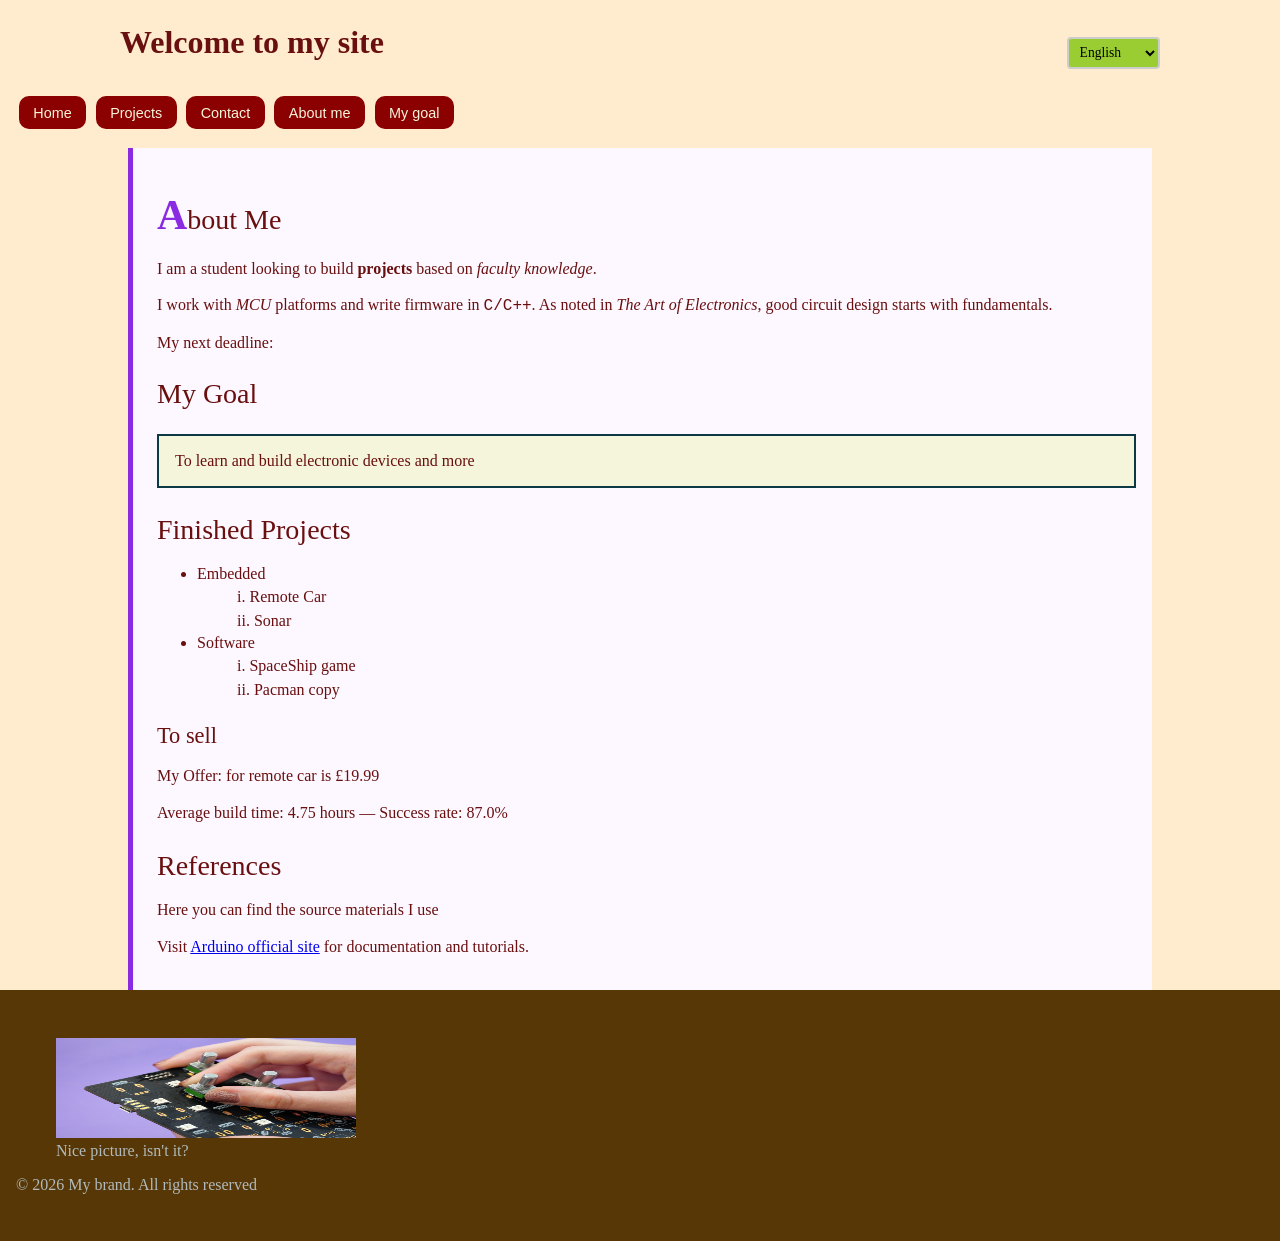
<file: index.html>
<!DOCTYPE html> <!--ReqH1-->
<html lang="en-GB"> <!--ReqH1-->
    <head>
        <!--ReqH2-->
        <meta charset="UTF-8">
        <meta name="viewport" content="width=device-width,initial-scale=1.0">
        <meta name="description" content="Personal portfolio of embedded and software projects">
        <meta name="author" content="Andrei">
        <meta name="keywords" content="embedded,RLC,transistor logic,remote car">
        <link rel="stylesheet" href="css/styles.css">
        <link rel="stylesheet" href="css/single-page.css">
        <script src="js/i18n/i18n.js" defer></script> <!--ReqI6-->
        <title data-i18n="page.title">My Projects</title> <!--ReqH2-->
    </head>
<body>
    <!--ReqH3-->
    <header>
        <div class="header-bar">
            <h1 data-i18n="index.title">Welcome to my site</h1> <!--ReqH5-->
            <!--ReqI7-->
            <select id="language-switcher" onchange="switchLanguage(this.value)">
                <option value="en">English</option>
                <option value="ro">Romanian</option>
            </select>
        </div>
        <!--ReqH8-->
        <nav>
            <ul>
                <!--ReqH9: target="_self" on internal links, target="_blank" on external-->
                <li><a href="index.html" target="_self" data-i18n="navigation.home">Home</a></li>
                <li><a href="pages/projects.html" target="_self" data-i18n="navigation.projects">Projects</a></li>
                <li><a href="pages/contact.html" target="_self" data-i18n="navigation.contact">Contact</a></li>
                <li><a href="#about" target="_self" data-i18n="navigation.about">About me</a></li>
                <li><a href="#goal" target="_self" data-i18n="navigation.goal">My goal</a></li>
            </ul>
        </nav>
    </header>

    <!--ReqH3 ReqH4-->
    <main class="responsive" id="main-content">

        <!--ReqH3-->
        <section id="about">
            <h2 data-i18n="sections.about.title">About Me</h2> <!--ReqH5-->
            <!--ReqH4-->
            <p data-i18n="section.about.description">
                I am a student looking to build
                <strong>projects</strong> <!--ReqH6-->
                based on <em>faculty knowledge</em>. <!--ReqH6-->
            </p>

            <!--ReqH7: dfn for definition, code for inline code-->
            <p>
                I work with <dfn title="Microcontroller Unit">MCU</dfn> platforms
                and write firmware in <code>C/C++</code>.
                <!-- ReqH7: cite for reference -->
                As noted in <cite>The Art of Electronics</cite>, good circuit design starts with fundamentals.
            </p>

            <!--ReqI8-->
            <p data-i18n="deadline.title">My next deadline:
                <span id="deadline-date" data-date="2026-07-15"></span>
            </p>
        </section>

        <!--ReqH3-->
        <article id="goal">
            <h2 data-i18n="sections.goal.title">My Goal</h2> <!--ReqH5-->
            <p class="rumi" data-i18n="sections.goal.description">
                To learn and build electronic devices and more
            </p>
        </article>

        <!--ReqH3-->
        <section id="projects">
            <h2 data-i18n="sections.projects.title">Finished Projects</h2> <!--ReqH5-->

            <!--ReqH14: nested list (unordered > ordered)-->
            <ul>
                <li>Embedded
                    <ol class="f-projects">
                        <li data-i18n="projects.car">Remote Car</li>
                        <li data-i18n="projects.sonar">Sonar</li>
                    </ol>
                </li>
                <li>Software
                    <ol class="f-projects">
                        <li data-i18n="projects.gameSpace">SpaceShip game</li>
                        <li data-i18n="projects.gamePacman">Pacman copy</li>
                    </ol>
                </li>
            </ul>

            <!--ReqH5-->
            <h3>To sell</h3>
            <!--ReqI9-->
            <p>
                My Offer: for remote car is
                <span id="car-price" data-price="19.99"></span>
            </p>
            <!--ReqI10-->
            <p>
                Average build time: <span data-number="4.75"></span> hours &mdash;
                Success rate: <span data-percentage="0.87"></span>
            </p>
        </section>

        <!--ReqH3-->
        <section id="referenceas">
            <h2 data-i18n="sections.referenceas.title">References</h2> <!--ReqH5-->
            <p data-i18n="sections.referenceas.description">
                Here you can find the source materials I use
            </p>
            <!--ReqH9: external link with target="_blank"-->
            <p>
                Visit
                <a href="https://www.arduino.cc" target="_blank">Arduino official site</a> <!--ReqH9-->
                for documentation and tutorials.
            </p>
        </section>

    </main>

    <!--ReqH3-->
    <footer>
        <!--ReqH12 ReqH10-->
        <figure>
            <!--ReqH10: image used as a link (multimedia link)-->
            <a href="index.html" target="_self">
                <img src="src/pcb.jpg"
                     alt="Basic PCB"
                     title="Printed Circuit Board"
                     width="300"
                     height="100"
                     data-i18n-alt="footer.logoAlt"
                     data-i18n-title="footer.logoTitle"> <!--ReqH12-->
            </a>
            <!--ReqH13-->
            <figcaption data-i18n="figure.description">Nice picture, isn't it?</figcaption>
        </figure>
        <p data-i18n="footer.rights">&copy; 2026 My brand. All rights reserved</p>
    </footer>

</body>
</html>
</file>
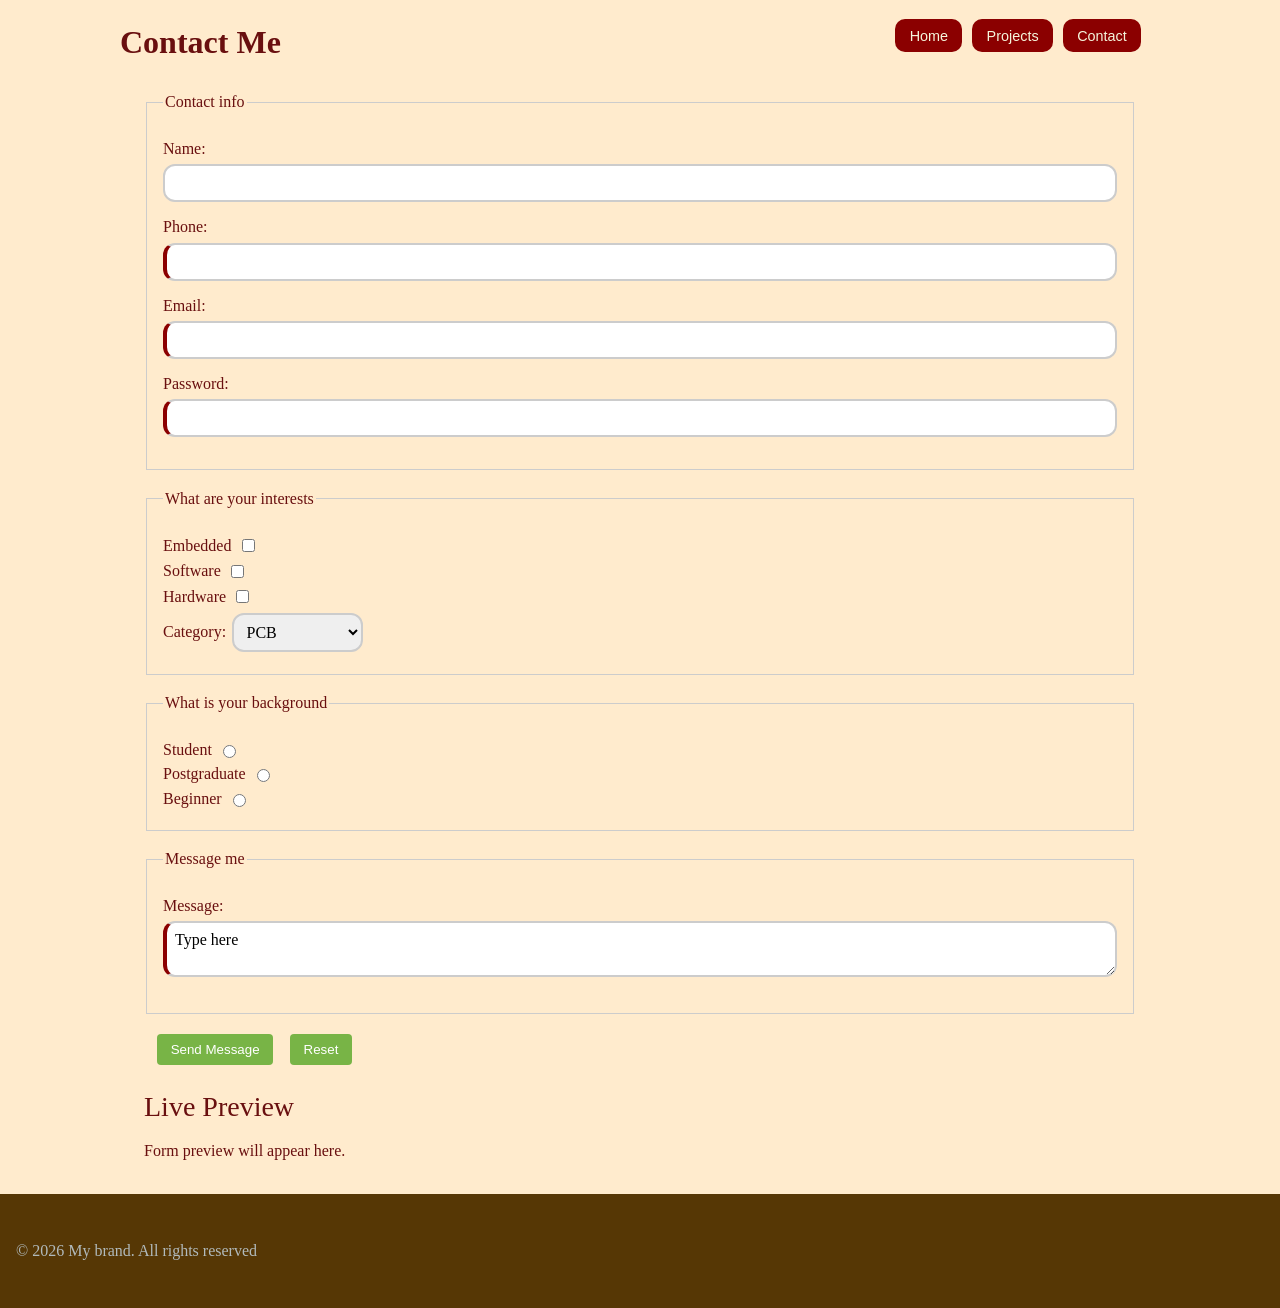
<file: pages/contact.html>
<!DOCTYPE html> <!--ReqH1-->
<html lang="en"> <!--ReqH1-->
    <head>
        <!--ReqH2-->
        <meta charset="UTF-8">
        <meta name="viewport" content="width=device-width,initial-scale=1.0">
        <meta name="description" content="Contact page — send me a message">
        <meta name="author" content="Andrei">
        <meta name="keywords" content="contact,embedded,projects,email">
        <link rel="stylesheet" href="../css/styles.css">
        <link rel="stylesheet" href="../css/single-page.css">
        <script src="../js/myJS.js" defer></script> <!--ReqJ1-->
        <title>Contact Me</title> <!--ReqH2-->
    </head>
<body>

    <!--ReqH3-->
    <header>
        <div class="header-bar">
            <h1>Contact Me</h1> <!--ReqH5-->
            <!--ReqH8-->
            <nav>
                <ul>
                    <!--ReqH9: target="_self" on all internal links-->
                    <li><a href="../index.html" target="_self">Home</a></li>
                    <li><a href="projects.html" target="_self">Projects</a></li>
                    <li><a href="contact.html" target="_self">Contact</a></li>
                </ul>
            </nav>
        </div>
    </header>

    <!--ReqH3 ReqS5-->
    <main class="responsive">

        <!--ReqH16: form with name, method=post, action=mailto-->
        <!--ReqJ4-->
        <!--ReqJ7-->
        <form name="contactForm"
              action="mailto:auiu144@gmail.com?subject=Contact%20Form"
              onsubmit="return validateForm()" 
              onreset="resetForm()"
              method="post"
              onkeydown="handleKeydown(event)" 
              novalidate>

            <!--ReqH20-->
            <fieldset>
                <legend>Contact info</legend>

                <!--ReqH17-->
                <!--ReqJ2 ReqJ3-->
                <label for="name">Name:</label>
                <input type="text" id="name" name="name"
                    oninput="updatePreview(); checkValidityState(this)"
                    onmouseover="handleMouseOver(this)" 
                    onmouseout="handleMouseOut(this)"> 
                    <!--ReqJ8-->

                <label for="phone">Phone:</label>
                <!--ReqH19: pattern validation for Spanish phone number-->
                <input type="tel" id="phone" name="phone"
                    pattern="^(\+34|0034|34)?[67]\d{8}$" required
                    oninput="updatePreview(); checkValidityState(this)"
                    onmouseover="handleMouseOver(this)" 
                    onmouseout="handleMouseOut(this)"> 
                     <!--ReqJ2 ReqJ3-->
                     <!--ReqJ8-->

                     <!--ReqH19-->
                      <!--ReqJ2 ReqJ3-->
                <label for="email">Email:</label>
                <input type="email" id="email" name="email" required
                    oninput="updatePreview(); checkValidityState(this)"
                    onmouseover="handleMouseOver(this)"
                    onmouseout="handleMouseOut(this)">
                    <!--ReqJ8-->

                <!--ReqH17: password input-->
                <label for="password">Password:</label>
                <input type="password" id="password" name="password" required>

            </fieldset>

            <!--ReqH20-->
            <fieldset>
                <legend>What are your interests</legend>

                <label for="embedded" class="option">Embedded
                    <input type="checkbox" id="embedded" name="interests" value="embedded" onchange="updatePreview()"> <!--ReqJ2-->
                </label>
                <label for="software" class="option">Software
                    <input type="checkbox" id="software" name="interests" value="software" onchange="updatePreview()"> <!--ReqJ2-->
                </label>
                <label for="hardware" class="option">Hardware
                    <input type="checkbox" id="hardware" name="interests" value="hardware" onchange="updatePreview()"> <!--ReqJ2-->
                </label>

                <label for="category" class="option">Category:
                    <!--ReqH20: select with optgroup-->
                    <select id="category" name="category">
                        <optgroup label="build">
                            <option value="PCB">PCB</option>
                            <option value="breadboard">Breadboard</option>
                        </optgroup>
                        <optgroup label="code">
                            <option value="game">Game</option>
                            <option value="other">Other</option>
                        </optgroup>
                    </select>
                </label>
            </fieldset>

            <!--ReqH20: radio button group-->
            <fieldset>
                <legend>What is your background</legend>
                <label for="student" class="option">Student
                    <input type="radio" id="student" name="background" value="student">
                </label>
                <label for="postgraduate" class="option">Postgraduate
                    <input type="radio" id="postgraduate" name="background" value="postgraduate">
                </label>
                <label for="beginner" class="option">Beginner
                    <input type="radio" id="beginner" name="background" value="beginner">
                </label>
            </fieldset>

            <!--ReqH17-->
            <fieldset>
                <legend>Message me</legend>
                <label for="message">Message:</label>
                <textarea id="message" name="message" required
                    oninput="updatePreview()">Type here</textarea> <!--ReqJ2-->
            </fieldset>

            <!--ReqJ5: inline error box, hidden by default-->
            <div id="error-box" class="error-box" role="alert" aria-live="polite"></div>

            <!--ReqH18-->
            <button type="submit" class="btn" id="submit-btn">Send Message</button>
            <button type="reset"  class="btn" id="reset-btn">Reset</button>

        </form>

        <!--ReqJ2: live preview container-->
        <section id="preview">
            <h2>Live Preview</h2>
            <div id="preview-content">
                <p>Form preview will appear here.</p>
            </div>
        </section>

    </main>

    <!--ReqH3-->
    <footer>
        <p>&copy; 2026 My brand. All rights reserved</p>
    </footer>

</body>
</html>
</file>
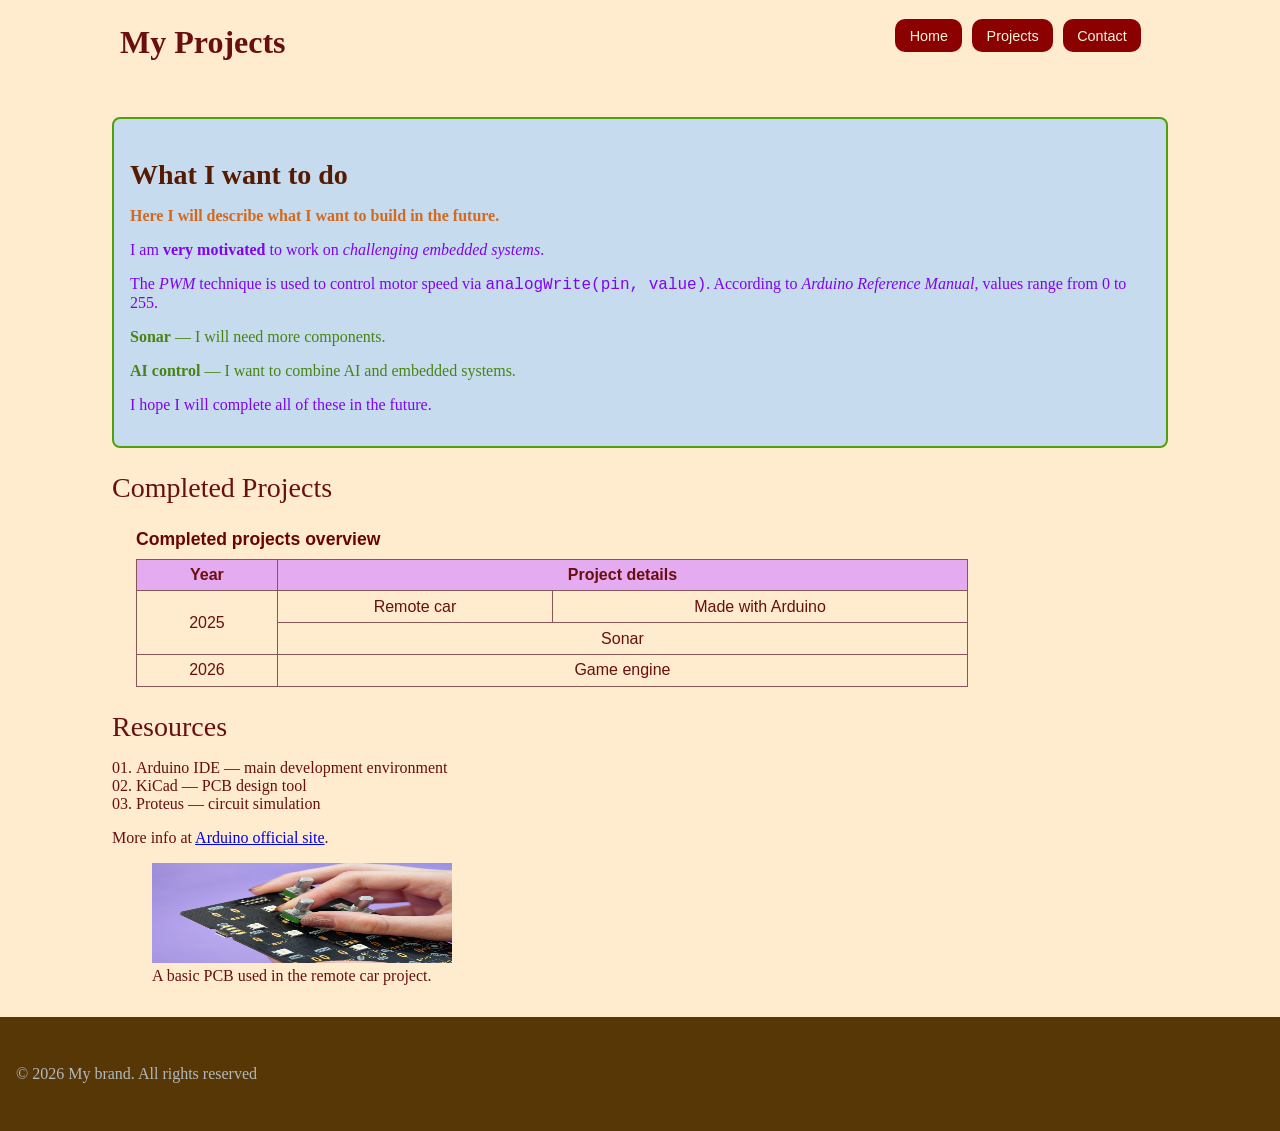
<file: pages/projects.html>
<!DOCTYPE html> <!--ReqH1-->
<html lang="en"> <!--ReqH1-->
    <head>
        <!--ReqH2-->
        <meta charset="UTF-8">
        <meta name="viewport" content="width=device-width,initial-scale=1.0">
        <meta name="description" content="My completed and future electronics projects">
        <meta name="author" content="Andrei">
        <meta name="keywords" content="embedded,RLC,transistor logic,remote car">
        <link rel="stylesheet" href="../css/styles.css">
        <link rel="stylesheet" href="../css/projects-page.css">
        <title>My Projects</title> <!--ReqH2-->
    </head>

<body>

    <!--ReqH3-->
    <header>
        <div class="header-bar">
            <h1>My Projects</h1> <!--ReqH5-->
            <!--ReqH8-->
            <nav>
                <ul>
                    <!--ReqH9: target="_self" on internal links-->
                    <li><a href="../index.html" target="_self">Home</a></li> <!--ReqH11-->
                    <li><a href="projects.html" target="_self">Projects</a></li>
                    <li><a href="contact.html" target="_self">Contact</a></li>
                </ul>
            </nav>
        </div>
    </header>

    <!--ReqH3 ReqH4-->
    <main>

        <!--ReqH3 ReqH4-->
        <section class="future-projects">
            <h2>What I want to do</h2> <!--ReqH5-->
            <p>
                Here I will describe what I want to build in the future.
            </p>

            <!--ReqH6: em and strong for emphasis-->
            <p>
                I am <strong>very motivated</strong> to work on
                <em>challenging embedded systems</em>.
            </p>

            <!--ReqH7: dfn, code, cite-->
            <p>
                The <dfn title="Pulse-Width Modulation">PWM</dfn> technique
                is used to control motor speed via <code>analogWrite(pin, value)</code>.
                According to <cite>Arduino Reference Manual</cite>, values range from 0 to 255.
            </p>

            <div>
                <p>
                    <strong>Sonar</strong> &mdash; I will need more components.
                </p>
                <p>
                    <strong>AI control</strong> &mdash; I want to combine AI and embedded systems.
                </p>
            </div>

            <p>
                I hope I will complete all of these in the future.
            </p>
        </section>

        <!--ReqH3-->
        <section>
            <h2>Completed Projects</h2> <!--ReqH5-->

            <!--ReqH15: table with caption, th, rowspan, colspan-->
            <table>
                <caption>Completed projects overview</caption> <!--ReqH15-->
                <thead>
                    <tr>
                        <th>Year</th>
                        <th colspan="2">Project details</th> <!--ReqH15: colspan-->
                    </tr>
                </thead>
                <tbody>
                    <tr>
                        <td rowspan="2">2025</td> <!--ReqH15: rowspan-->
                        <td>Remote car</td>
                        <td>Made with Arduino</td>
                    </tr>
                    <tr>
                        <td colspan="2">Sonar</td> <!--ReqH15: colspan-->
                    </tr>
                    <tr>
                        <td>2026</td>
                        <td colspan="2">Game engine</td>
                    </tr>
                </tbody>
            </table>
        </section>

        <!--ReqH3-->
        <section>
            <h2>Resources</h2> <!--ReqH5-->

            <!--ReqH14: ordered list-->
            <ol>
                <li>Arduino IDE — main development environment</li>
                <li>KiCad — PCB design tool</li>
                <li>Proteus — circuit simulation</li>
            </ol>

            <!--ReqH9: external link-->
            <p>
                More info at
                <a href="https://www.arduino.cc" target="_blank">Arduino official site</a>. <!--ReqH9-->
            </p>

            <!--ReqH12 ReqH13-->
            <figure>
                <!--ReqH10: image as link-->
                <a href="../index.html" target="_self"> <!--ReqH10 ReqH11-->
                    <img src="../src/pcb.jpg"
                         alt="A basic printed circuit board layout"
                         title="PCB example"
                         width="300"
                         height="100"> <!--ReqH12-->
                </a>
                <figcaption>A basic PCB used in the remote car project.</figcaption> <!--ReqH13-->
            </figure>
        </section>

    </main>

    <!--ReqH3-->
    <footer>
        <p>&copy; 2026 My brand. All rights reserved</p>
    </footer>

</body>
</html>
</file>
<file: css/styles.css>
/* ReqC4: CSS custom properties for colours, background and spacing */
:root {
    --color-primary: darkred;
    --color-secondary: chocolate;
    --color-background: blanchedalmond;
    --color-text: #690f0f;
    --color-btn: rgb(120, 180, 70);
    --color-btn-hover: darkslateblue;
    --spacing-sm: 0.5rem;
    --spacing-md: 1rem;
    --spacing-lg: 1.5rem;
}

/* ReqC4: reset common margins and padding */
*, *::before, *::after {
    box-sizing: border-box;
}

/* ReqC1: site-wide font family applied globally */
body {
    font-size: 1rem; /* ReqC2 */
    font-family: Cambria, Cochin, Georgia, Times, 'Times New Roman', serif; /* ReqC1 */
    background-color: var(--color-background); /* ReqC4 */
    color: var(--color-text); /* ReqC4 */
    margin: 0;
    padding: 0;
}

/* ReqC3: distinct heading styles h1-h6 using relative units */
h1 {
    font-size: 2rem; /* ReqC2 ReqC3 */
    font-weight: bold;
    margin: 1.5rem 0 1rem; /* ReqC2 */
}

h2 {
    font-size: 1.75rem; /* ReqC2 ReqC3 */
    font-weight: 500;
    margin: 1.5rem 0 1rem; /* ReqC2 */
}

h3 {
    font-size: 1.4rem; /* ReqC2 ReqC3 */
    font-weight: 500;
    margin: 1.2rem 0 0.8rem; /* ReqC2 */
}

h4 {
    font-size: 1.2rem; /* ReqC2 ReqC3 */
    font-weight: 500;
    margin: 1rem 0 0.6rem; /* ReqC2 */
}

h5 {
    font-size: 1rem; /* ReqC2 ReqC3 */
    font-weight: 500;
    margin: 0.8rem 0 0.5rem; /* ReqC2 */
}

h6 {
    font-size: 0.875rem; /* ReqC2 ReqC3 */
    font-weight: 500;
    margin: 0.6rem 0 0.4rem; /* ReqC2 */
}

/* ReqC8: ID-based rule for a specific element */
#main-content {
    border-left: 3px solid var(--color-primary);
    padding-left: var(--spacing-md);
}

/* ReqS13 ReqS14: nav styled as button-like links (horizontal menu) */
nav ul {
    list-style: none;
    padding: 1em;
    margin: 0;
}

nav li {
    display: inline-block;
}

nav a {
    display: inline-block;
    padding: 0.6em 1em; /* ReqC2 */
    margin: 0.2em; /* ReqC2 */
    text-decoration: none;
    font-family: Arial, Helvetica, sans-serif;
    font-size: 0.9rem; /* ReqC2 */
    color: beige;
    background-color: var(--color-primary); /* ReqC4 */
    border-radius: 10px;
}

/* ReqS14: visible hover and keyboard focus state for nav links */
nav a:hover,
nav a:focus {
    background-color: var(--color-secondary); /* ReqC4 */
    outline: 2px solid var(--color-text);
}

/* ReqC17: th styled distinctly from td */
th {
    background-color: rgb(229, 171, 240);
    font-weight: bold;
    text-align: center;
    padding: 0.4em; /* ReqC2 */
}

td {
    padding: 0.4em; /* ReqC2 */
    text-align: center;
}

/* ReqC7: reusable .btn class for buttons */
.btn {
    padding: 0.6em 1em; /* ReqC2 */
    margin-left: 1em; /* ReqC2 */
    border: none;
    background-color: var(--color-btn); /* ReqC4 */
    color: white;
    border-radius: 4px;
    cursor: pointer;
}

.btn:hover,
.btn:focus {
    background-color: var(--color-btn-hover); /* ReqC4 */
    outline: 2px solid var(--color-text);
}

/* ReqC7: reusable .highlight utility class */
.highlight {
    background-color: rgb(231, 241, 255);
}

button.highlight {
    background-color: #5c3636;
    color: #ffff;
    border: 0.15em solid #003f8a; /* ReqC2 */
    font-weight: bold;
}

/* ReqC7: reusable .responsive layout class */
.responsive {
    width: 80%;
    margin: 0 auto;
    padding: 1em; /* ReqC2 */
}

.header-bar {
    display: flex;
    justify-content: space-between;
    max-width: 85%;
    margin: 0 auto;
    padding: 0 1.5rem; /* ReqC2 */
    gap: 1rem; /* ReqC2 */
}

#language-switcher {
    width: auto;
    display: inline-block;
    height: 2rem; /* ReqC2 */
    padding: 0 0.4rem; /* ReqC2 */
    font-size: 0.85rem; /* ReqC2 */
    border-radius: 4px;
    line-height: 1.2;
    margin-left: 1rem; /* ReqC2 */
    margin-top: 2.3rem; /* ReqC2 */
    background-color: yellowgreen;
}

/* ReqI11: language-dependent styling via :lang() pseudo-class */
footer:lang(en) {
    color: #b1babc;
    background-color: #563705;
}

/* ReqI11: Romanian language styling */
footer:lang(ro) {
    color: #93977a;
    background-color: #8b2e2e;
}

footer {
    padding: 2em 1rem; /* ReqC2 */
}

/* ReqC18: consistent form control styles */
input[type="text"],
input[type="email"],
input[type="tel"],
input[type="password"],
textarea,
select {
    font-family: inherit; /* ReqC18 */
    font-size: 1rem; /* ReqC2 ReqC18 */
    padding: 0.5rem; /* ReqC2 ReqC18 */
    border: 2px solid #ccc;
    border-radius: 12px;
    box-sizing: border-box;
}

/* ReqC18: clear focus styles */
input[type="text"]:focus,
input[type="email"]:focus,
input[type="tel"]:focus,
input[type="password"]:focus,
textarea:focus,
select:focus {
    outline: 2px solid var(--color-primary);
    border-color: var(--color-primary);
}

/* ReqC18: required fields visually identifiable */
input:required,
textarea:required {
    border-left: 4px solid var(--color-primary);
}

/* ReqC20: responsive layout — media query breakpoint at 768px */
@media (max-width: 768px) {
    .responsive {
        width: 90%;
        padding: 0.8em; /* ReqC2 */
    }

    nav li {
        display: block;
    }
}

/* ReqC20: very narrow screens (mobile) */
@media (max-width: 480px) {
    .responsive {
        width: 100%;
        padding: 0.6em; /* ReqC2 */
    }
}
</file>
<file: css/single-page.css>
/* ReqS5: main element 90vw, horizontally centered on this page */
main {
    width: 90vw;
    margin: 0 auto;
    padding: 1rem; /* ReqC2 */
}

/* ReqS11: descendant combinator — all sections on this page */
main section {
    font-family: Georgia, 'Times New Roman', Times, serif;
    line-height: 1.3;
}

/* ReqS6: ::first-letter decorative typographic treatment on #about */
#about::first-letter {
    font-size: 1.5em; /* ReqC2 */
    font-weight: bold;
    color: blueviolet;
}

/* ReqS9: override #main-content ID rule from styles.css (ReqC8) for this page */
#main-content {
    border-left: 5px solid blueviolet;
    padding-left: 1.5rem; /* ReqC2 */
    background-color: #fdf8ff;
}

/* ReqC7 (used on this page): .rumi reusable card-like component */
.rumi {
    margin: 1.5em 0; /* ReqC2 */
    padding: 1em; /* ReqC2 */
    border: 2px solid #0d3944;
    background-color: beige;
}

/* ReqS15: change list-style-type for .f-projects list */
.f-projects {
    list-style-type: lower-roman; /* ReqS15 */
    list-style-position: inside;
    line-height: 1.5em; /* ReqC2 */
    margin-left: 0;
}

/* ReqC18: form control widths and spacing (page-specific override) */
input[type="text"],
input[type="email"],
input[type="tel"],
input[type="password"],
textarea {
    width: 100%;
    margin: 0.4em 0 1em; /* ReqC2 */
}

/* ReqS10: child combinator — direct p children of fieldset */
fieldset > p {
    color: #333;
    font-style: italic;
}

/* ReqS12: adjacent sibling combinator — legend followed by label */
legend + label {
    margin-top: 0.8em; /* ReqC2 */
    display: block;
}

fieldset {
    margin-bottom: 1.2em; /* ReqC2 */
    padding: 1em; /* ReqC2 */
    border: 1px solid #ccc;
}

/* ReqS16: table caption styling — position and appearance */
caption {
    caption-side: top; /* ReqS16 */
    font-weight: bold;
    font-size: 1.1em; /* ReqC2 */
    padding: 0.5em 0; /* ReqC2 */
    color: #690f0f;
    text-align: left;
}

.option {
    display: flex;
    align-items: center;
    gap: 0.4em; /* ReqC2 */
    margin-bottom: 0.4em; /* ReqC2 */
}

/* ReqJ3: visual validity classes */
input.valid,
textarea.valid,
select.valid {
    border-color: green;
    box-shadow: 0 0 8px 3px rgba(21, 72, 10, 0.6);
}

input.invalid,
textarea.invalid,
select.invalid {
    border-color: red;
    box-shadow: 0 0 8px 3px rgba(95, 8, 8, 0.6);
}

/* ReqJ5: error box hidden by default, shown with .visible class */
.error-box {
    display: none;
    background: #ffe5e5;
    color: #a30000;
    border: 2px solid #ff4d4d;
    padding: 1em; /* ReqC2 */
    margin-bottom: 1em; /* ReqC2 */
    border-radius: 12px;
    font-size: 0.95rem; /* ReqC2 */
    line-height: 1.4;
    box-shadow: 0 4px 12px rgba(255, 0, 0, 0.15);
}

.error-box.visible {
    display: block;
}

/* mouse/keyboard interaction transition */
input,
textarea {
    transition: background-color 0.2s;
}
</file>
<file: css/projects-page.css>
/* projects-page.css — linked only from pages/projects.html */

/* ReqS5: main 85vw, horizontally centered */
main {
    width: 85vw;
    margin: 0 auto;
    padding: 1rem; /* ReqC2 */
}

/* future projects section */
section.future-projects {
    border: 2px solid #52a00d;
    border-radius: 8px;
    padding: 1em; /* ReqC2 */
    margin: 1.5em 0; /* ReqC2 */
    background-color: rgb(198, 219, 237);
}

section.future-projects h2 {
    font-weight: bold;
    color: rgb(86, 26, 0);
}

/* ReqS11: descendant combinator — all p inside future-projects */
section.future-projects p {
    font-family: Georgia, 'Times New Roman', Times, serif;
    color: #478413;
}

/* ReqS10: child combinator — only direct p children */
section.future-projects > p {
    color: rgb(127, 3, 244);
}

/* ReqS12: adjacent sibling combinator — p immediately after h2 */
section.future-projects h2 + p {
    font-weight: bold;
    color: chocolate;
}

/* table styling */
table {
    border: 1px solid #6a0404;
    border-collapse: collapse;
    width: 65vw;
    margin-left: 1.5em; /* ReqC2 */
    font-family: Arial, Helvetica, sans-serif;
}

th, td {
    border: 1px solid #855757;
    padding: 0.4em; /* ReqC2 */
    text-align: center;
}

/* ReqC17: th styled distinctly from td */
thead th {
    background-color: rgb(229, 171, 240);
    font-weight: bold;
}

thead tr:hover th {
    background-color: rgb(228, 207, 233);
}

/* ReqS16: caption styling — position and appearance */
caption {
    caption-side: top; /* ReqS16 */
    font-weight: bold;
    font-size: 1.1em; /* ReqC2 */
    padding: 0.5em 0; /* ReqC2 */
    text-align: left;
    color: #6a0404;
}

/* ReqS15: ordered list with different list-style-type */
ol {
    list-style-type: decimal-leading-zero; /* ReqS15 */
    padding-left: 1.5em; /* ReqC2 */
}
</file>
